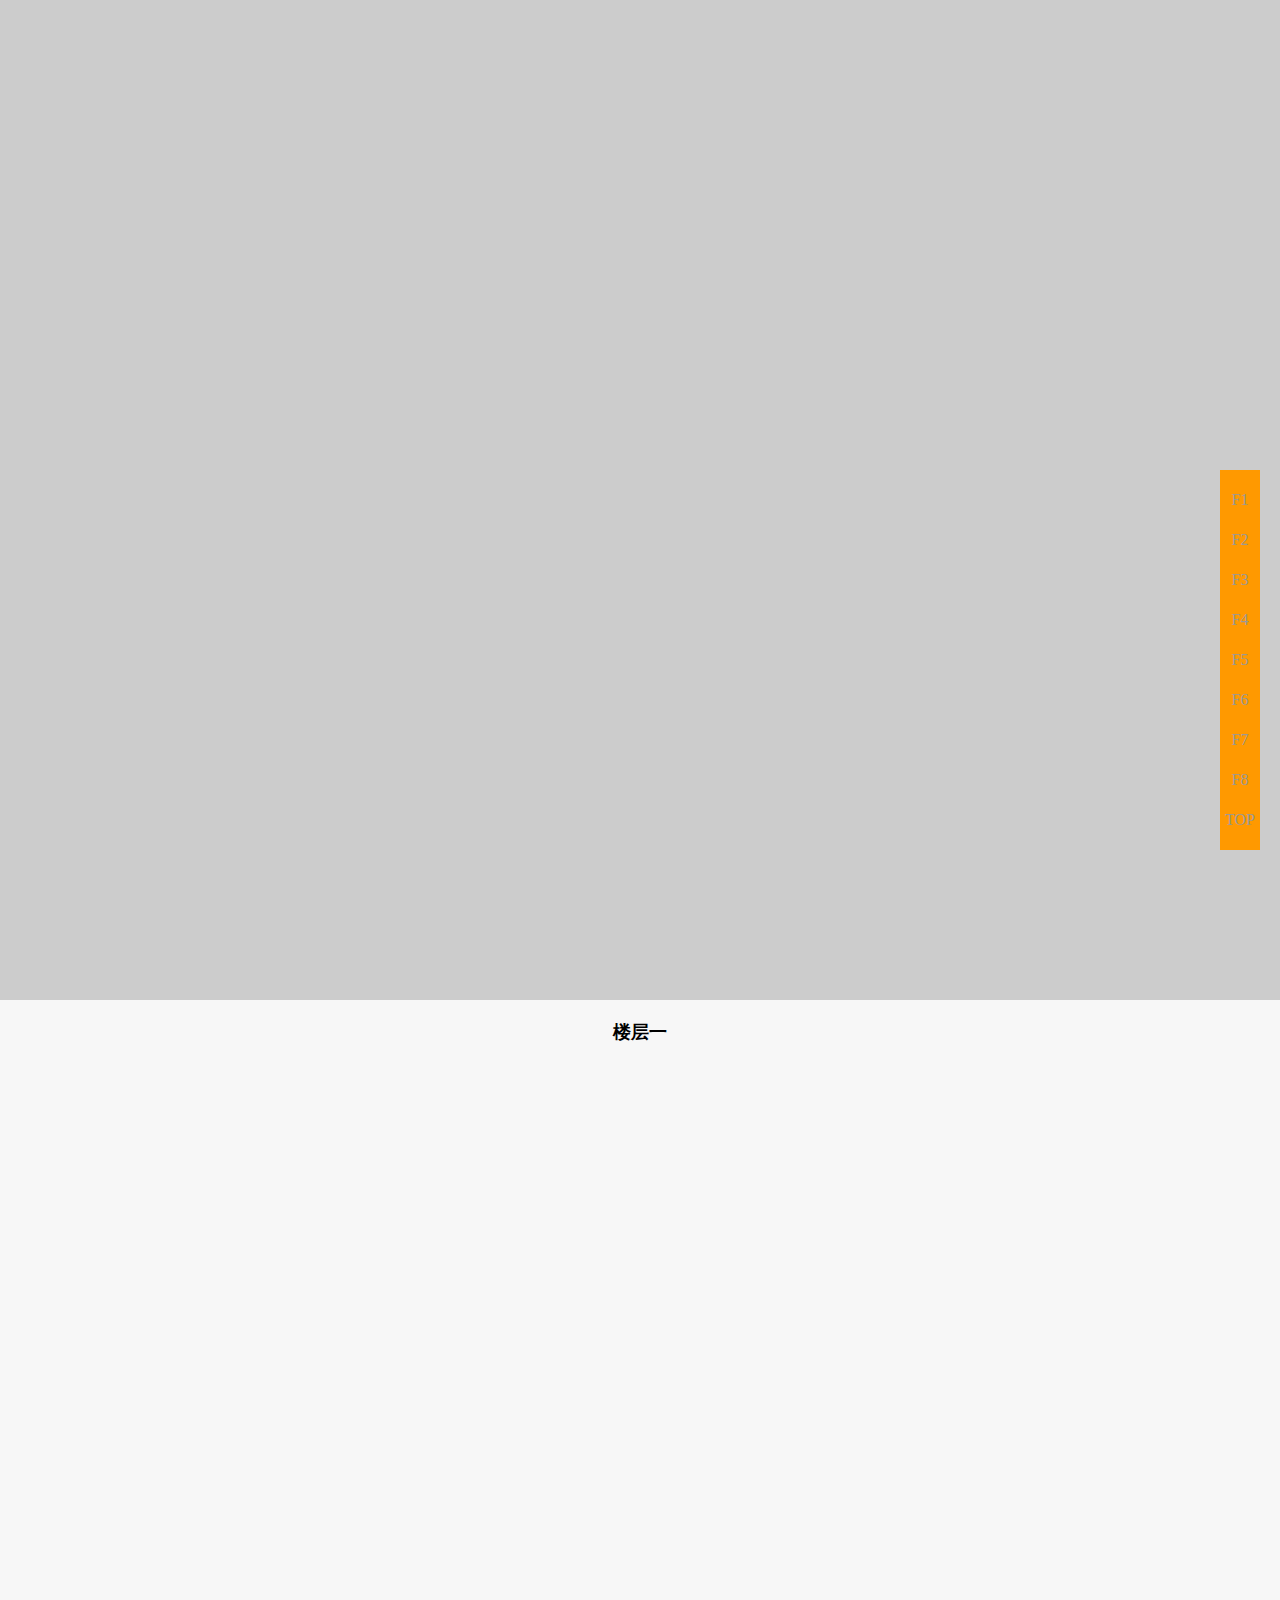
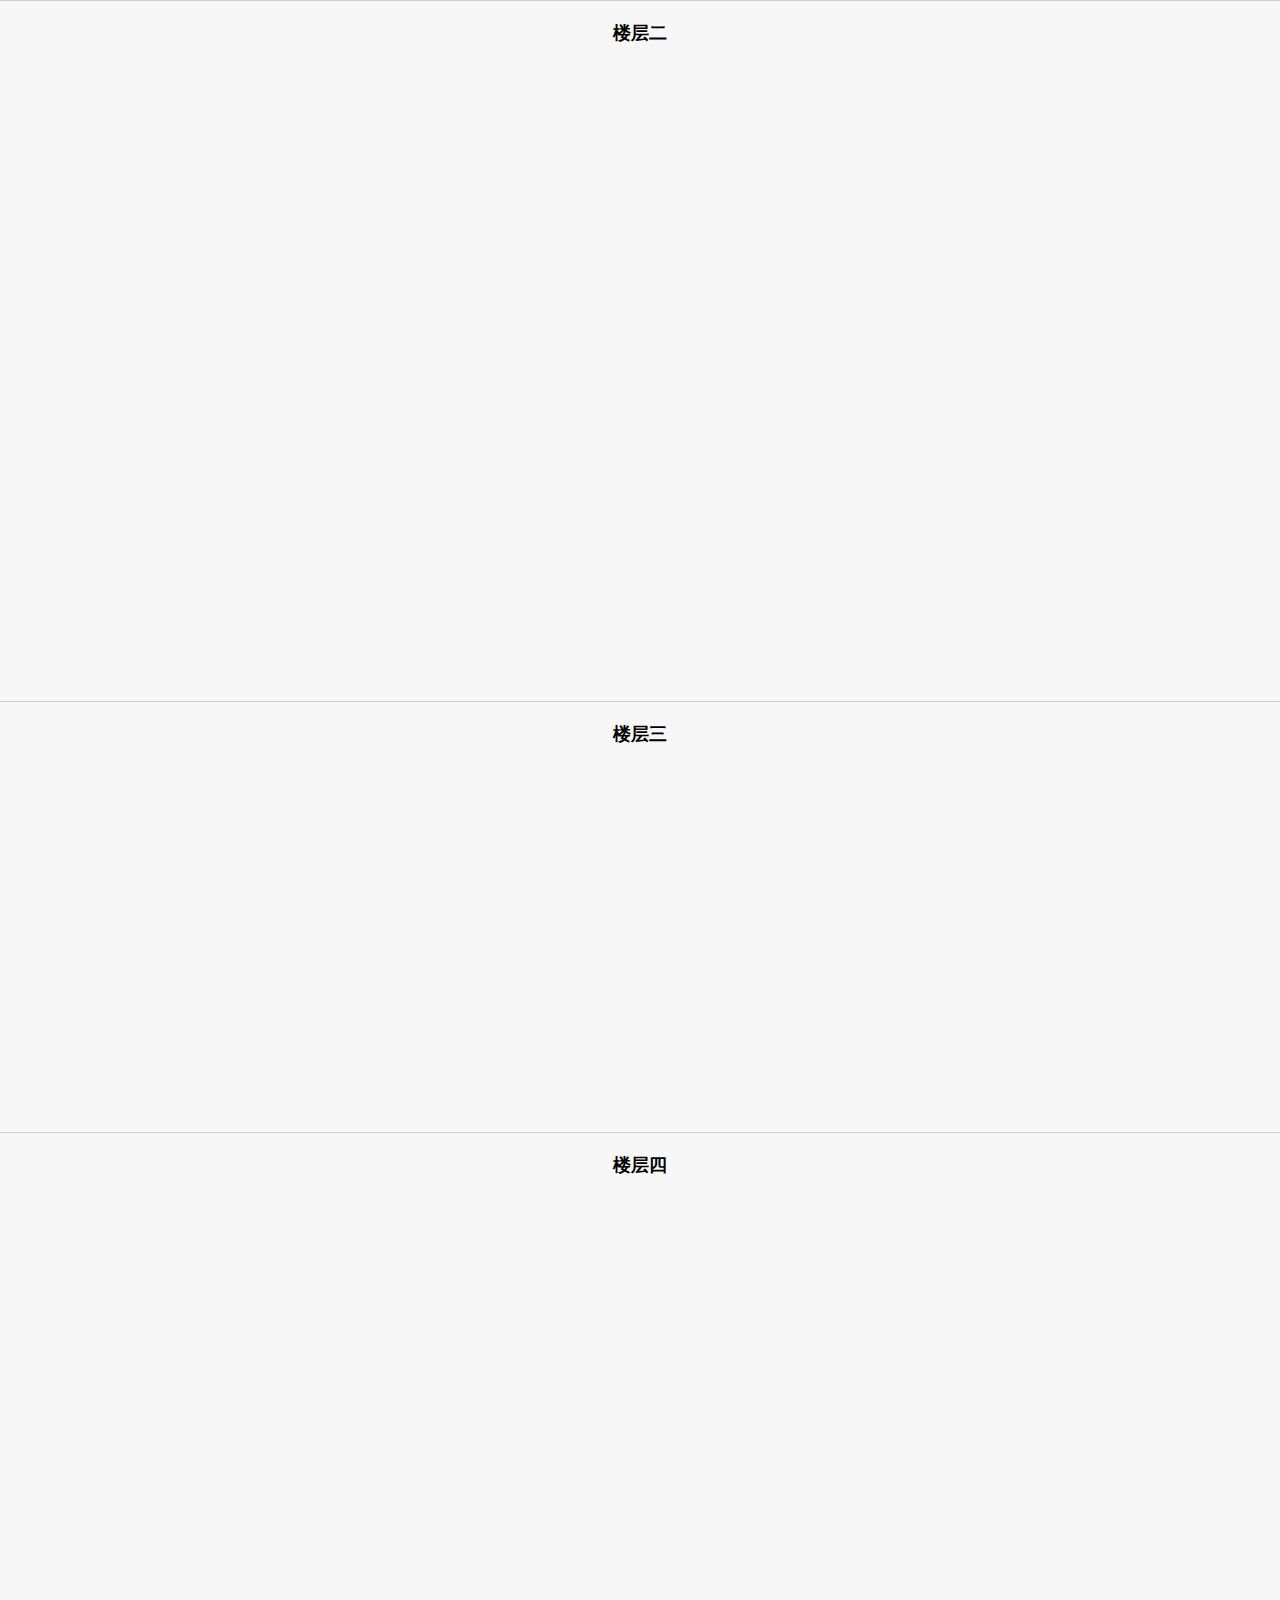
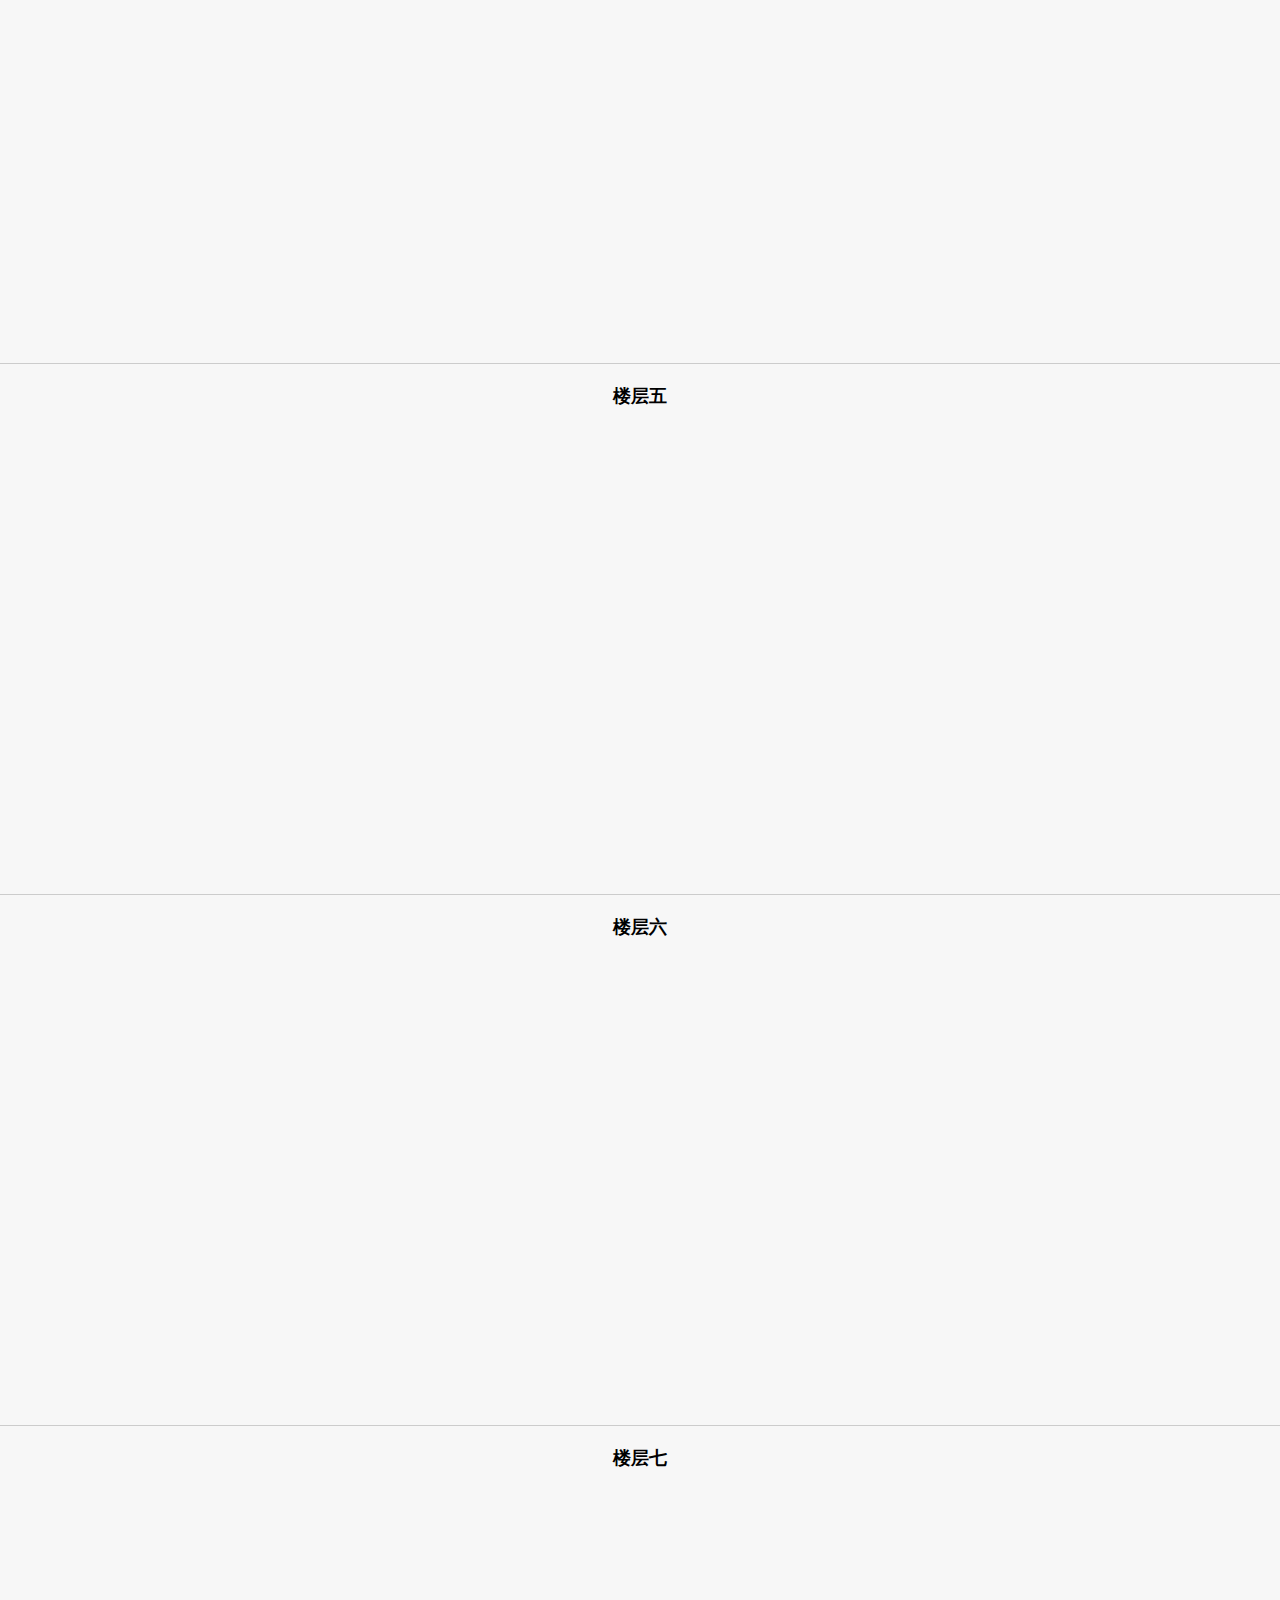
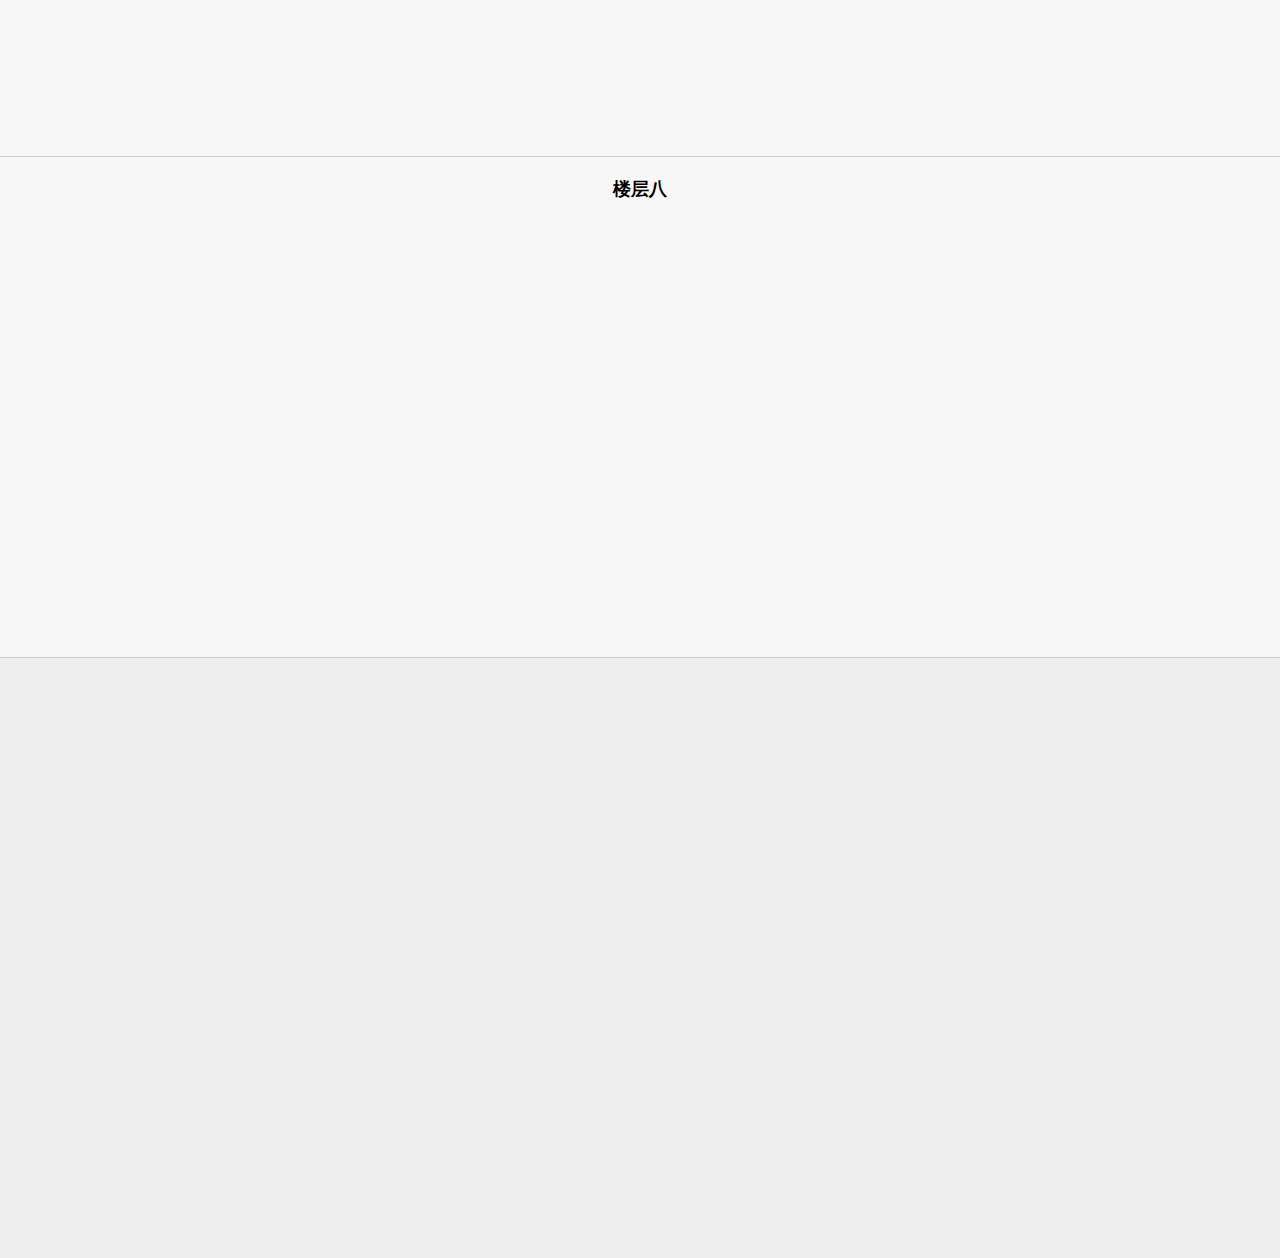
<file: lift/index.html>
<!DOCTYPE html>
<html>
	<head>
		<meta charset='UTF-8' />
		<meta name="viewport" content="width=device-width, initial-scale=1.0, maximum-scale=1.0, user-scalable=no" />
		<title>电梯组件</title>
		<link rel="stylesheet" href="style.css" />
	</head>
	<body>
		<div class="wrapper">
			<div class="hd"></div>
			<div class="f1 f"><h2>楼层一</h2></div>
			<div class="f2 f"><h2>楼层二</h2></div>
			<div class="f3 f"><h2>楼层三</h2></div>
			<div class="f4 f"><h2>楼层四</h2></div>
			<div class="f5 f"><h2>楼层五</h2></div>
			<div class="f6 f"><h2>楼层六</h2></div>
			<div class="f7 f"><h2>楼层七</h2></div>
			<div class="f8 f"><h2>楼层八</h2></div>
			<div class="ft"></div>
		</div>

		<div class="lift">
			<span class='lift_btn'>F1</span>
			<span class='lift_btn'>F2</span>
			<span class='lift_btn'>F3</span>
			<span class='lift_btn'>F4</span>
			<span class='lift_btn'>F5</span>
			<span class='lift_btn'>F6</span>
			<span class='lift_btn'>F7</span>
			<span class='lift_btn'>F8</span>
			<span class='lift_top'>TOP</span>
		</div>

		<script src='style.js'></script>
		<script>
			var lift = new Lift();
		</script>
	</body>
</html>
</file>
<file: lift/style.css>
*{
	margin: 0;
	padding: 0;
	list-style: none;
}

.hd{
	height: 1000px;
	background-color: #CCC;
}

.ft{
	height: 600px;
	background-color: #EEE;
}

.f{
	border-bottom: 1px solid #CCC;
	background-color: #F7F7F7;
	text-align: center;
}

.f h2{
	padding: 20px;
	font-size: 18px;
}

.f1{
	height: 600px;
}
.f2{
	height: 700px;
}
.f3{
	height: 430px;
}
.f4{
	height: 830px;
}
.f5{
	height: 530px;
}
.f6{
	height: 530px;
}
.f7{
	height: 330px;
}
.f8{
	height: 500px;
}

.lift{
	position: fixed;
	right: 20px;
	bottom: 50px;
	padding: 10px 0;
	background-color: #F90;
}
.lift span{
	cursor: pointer;
	display: block;
	width: 40px;
	height: 40px;
	line-height: 40px;
	text-align: center;
	text-decoration: none;
	color: #999;
}
.lift span.on{
	background-color: #000;
	color: #FFF;
}
</file>
